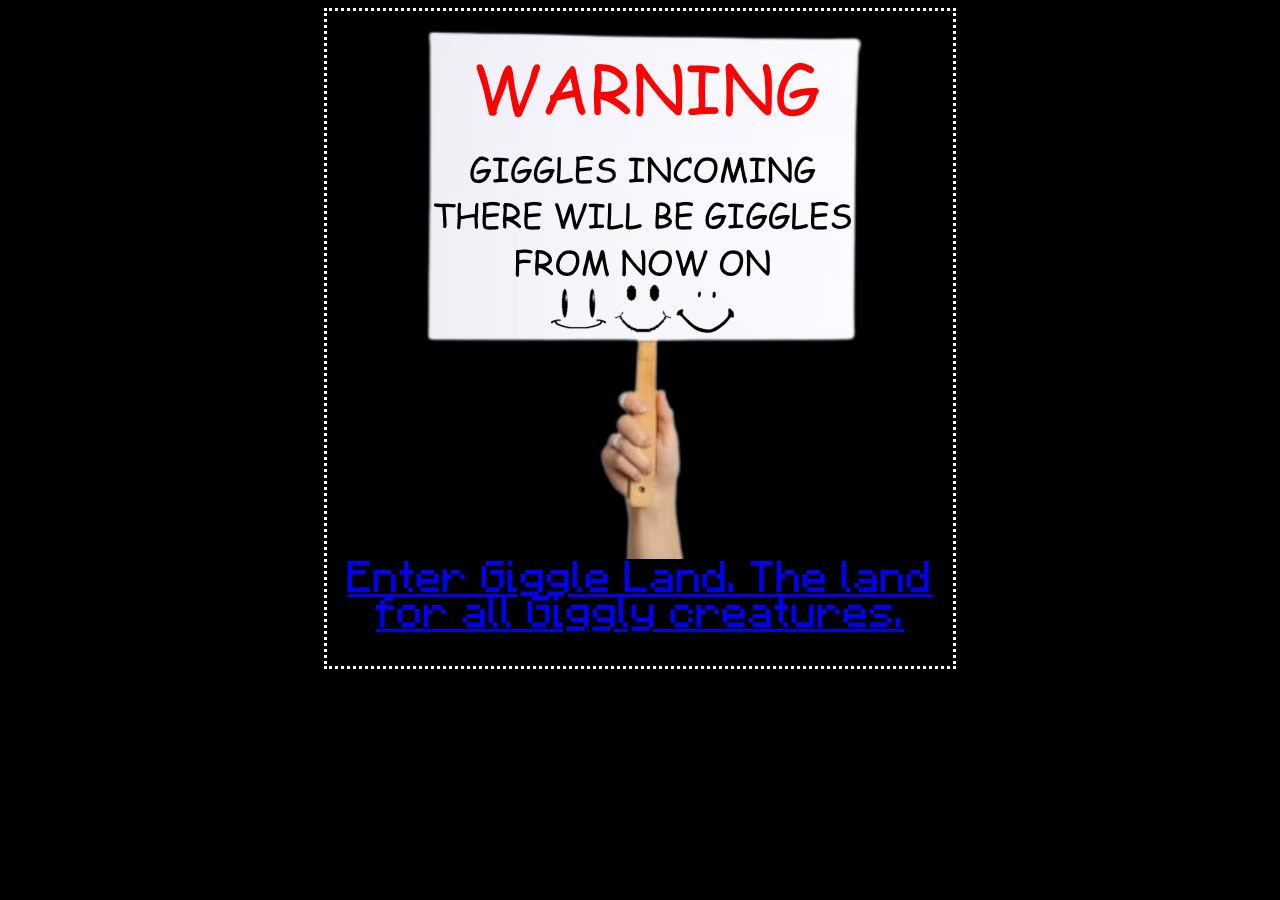
<file: index.html>
<!DOCTYPE html>
<html>
  <head>
    <meta charset="UTF-8">
    <meta name="viewport" content="width=device-width, initial-scale=1.0">
    <link rel="icon" type="image/x-icon" href="/images/smile.png">
    <title>Enter the giggle, land.</title>
    <!-- The style.css file allows you to change the look of your web pages.
         If you include the next line in all your web pages, they will all share the same look.
         This makes it easier to make new pages for your site. -->
    <link href="/introstyle.css" rel="stylesheet" type="text/css" media="all">
  </head>
  <body>
      <center>
        <div>
        <img class ="bouncing" src="/images/sign.png" width="477" height="548">
        <a href="https://giggleland.github.io/wip"><p>Enter Giggle Land. The land for all Giggly creatures.</p></a>
        </div>
      </center>
  </body>
</html>
</file>
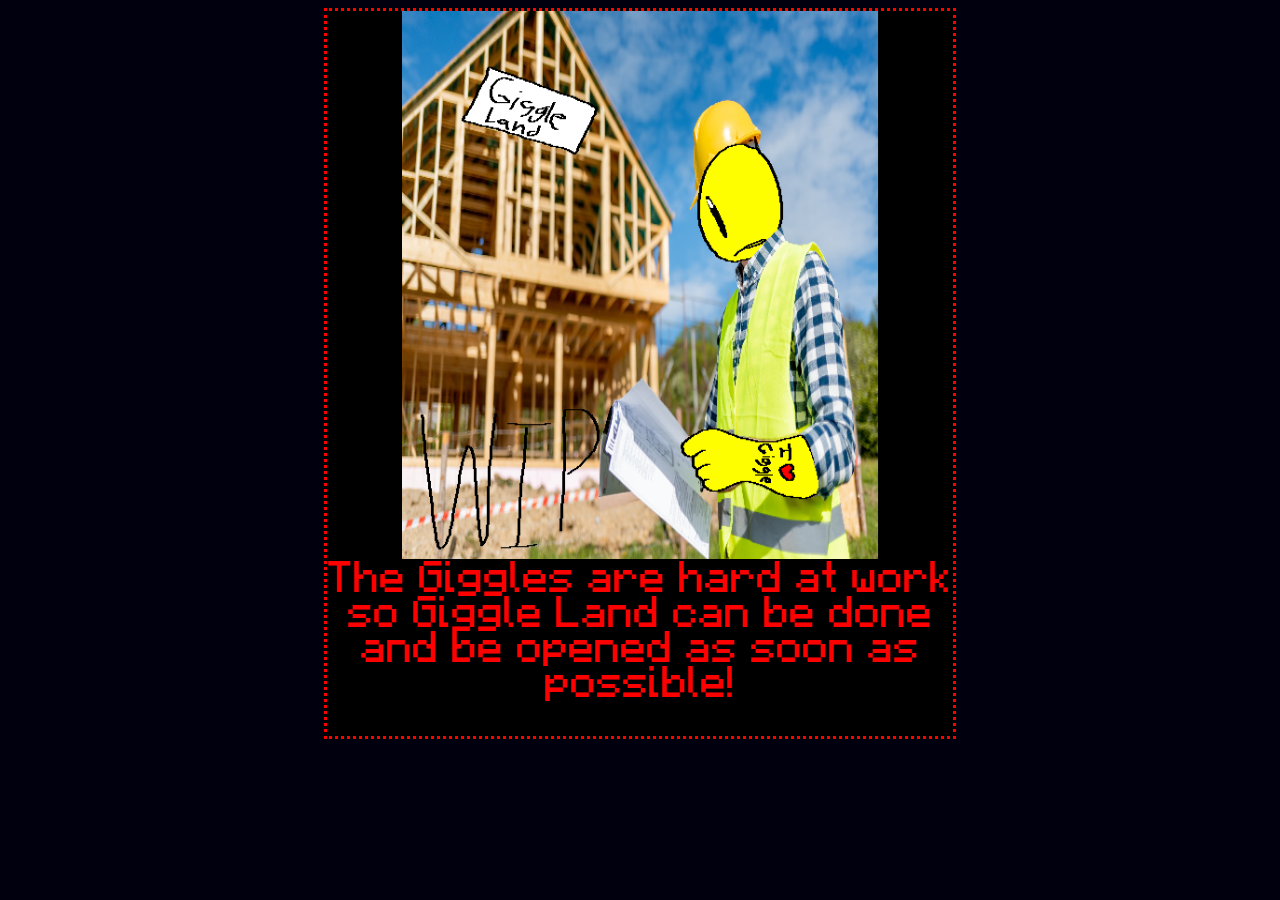
<file: wip.html>
<!DOCTYPE html>
<html>
  <head>
    <meta charset="UTF-8">
    <meta name="viewport" content="width=device-width, initial-scale=1.0">
    <link rel="icon" type="image/x-icon" href="/images/smile.png">
    <title>Giggle Land is in development! Come back later!</title>
    <!-- The style.css file allows you to change the look of your web pages.
         If you include the next line in all your web pages, they will all share the same look.
         This makes it easier to make new pages for your site. -->
    <link href="/wipstyle.css" rel="stylesheet" type="text/css" media="all">
  </head>
  <body>
    <audio loop autoplay>
      <source src="/audio/construction.mp3" type="audio/mpeg">
    </audio>
      <center>
        <div>
        <img src="/images/wip.png" width="477" height="548">
        <p>The Giggles are hard at work so Giggle Land can be done and be opened as soon as possible!</p>
        </div>
      </center>
  </body>
</html>
</file>
<file: introstyle.css>
body {
  background-color: #000000;
  text-align: center;
  color: white;
  font-family: craft;
}
div {
  border-style: dotted;
  border-color: #FFFFFF;
  background-color:#000000;
  border-width: medium;
}
@font-face {
font-family: 'craft';
src: url('/fonts/mcfont.ttf')
}
p {
  text-align: center;
  font-size: 35px;
  margin-top: 0px;
}
center {
    display: block;
    margin-left: auto;
    margin-right: auto;
    width: 50%;
}
@keyframes bounce {
    0%, 100% { transform: translateY(0); }
    50% { transform: translateY(-10px); }
}
.bouncing {
    display: inline-block;
    animation: bounce 5s infinite;
}
</file>
<file: wipstyle.css>
body {
  background-color: #00000f;
  text-align: center;
  color: red;
  font-family: craft;
}
div {
  border-style: dotted;
  border-color: red;
  background-color: #000000;
  border-width: medium;
}
@font-face {
font-family: 'craft';
src: url('/fonts/mcfont.ttf')
}
p {
  text-align: center;
  font-size: 35px;
  margin-top: 0px;
}
center {
    display: block;
    margin-left: auto;
    margin-right: auto;
    width: 50%;
}
@keyframes bounce {
    0%, 100% { transform: translateY(0); }
    50% { transform: translateY(-10px); }
}
.bouncing {
    display: inline-block;
    animation: bounce 5s infinite;
}
</file>
